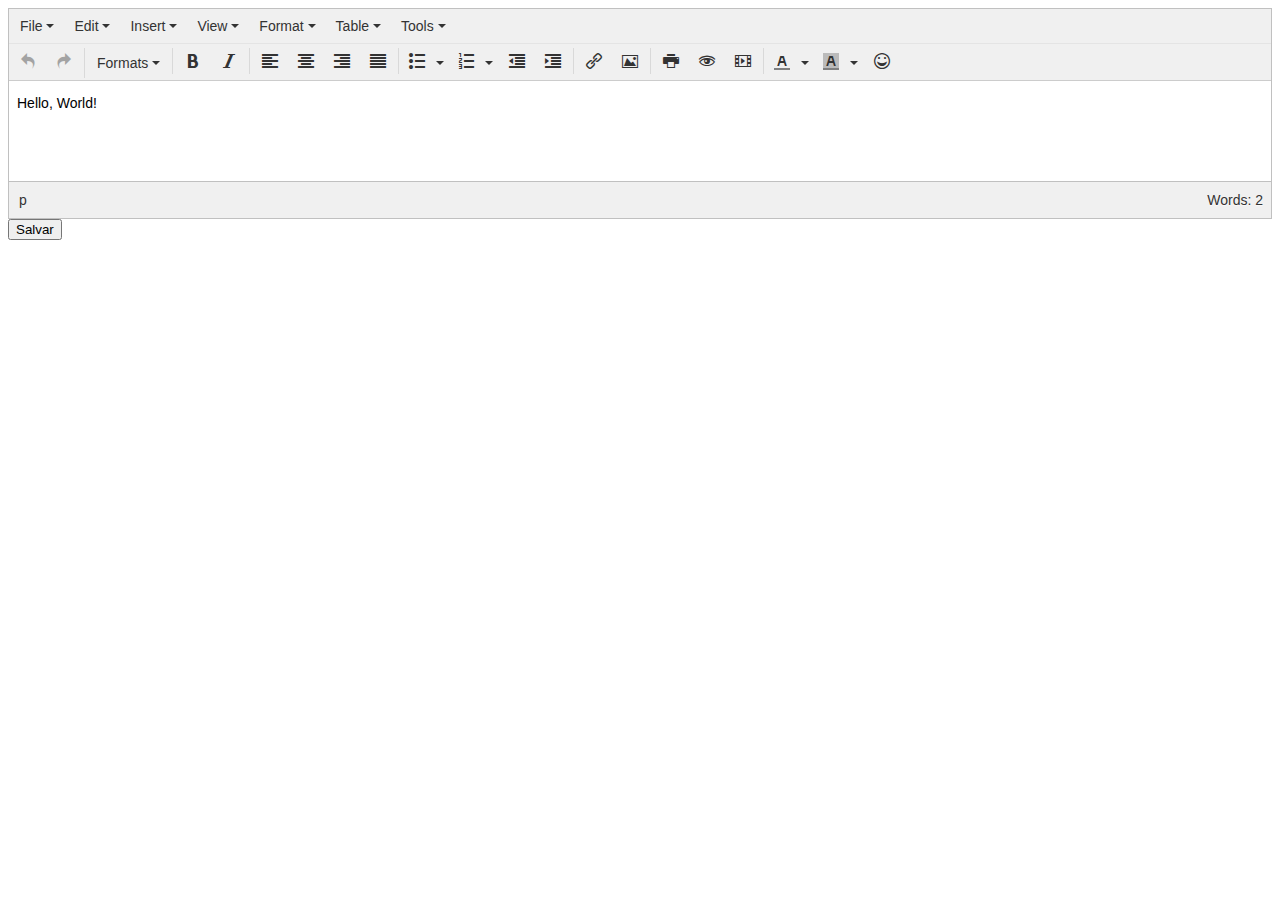
<file: plugin/Editor/index.html>
<html>
	<head>
		<title> TESTE Editor HTML</title>
		<script src='js/tinymce.min.js'></script>
		<script>
			tinymce.init({
				selector: 'textarea',  // change this value according to your HTML
				resize: false,
			    toolbar: 'insertfile undo redo | styleselect | bold italic | alignleft aligncenter alignright alignjustify | bullist numlist outdent indent | link image | print preview media fullpage | forecolor backcolor emoticons',
				menu: {
					file: {title: 'File', items: 'newdocument'},
					edit: {title: 'Edit', items: 'undo redo | cut copy paste pastetext | selectall'},
					insert: {title: 'Insert', items: 'link media | template hr'},
					view: {title: 'View', items: 'visualaid spellchecker code'},
					format: {title: 'Format', items: 'bold italic underline strikethrough superscript subscript | formats | removeformat'},
					table: {title: 'Table', items: 'inserttable tableprops deletetable | cell row column'},
					tools: {title: 'Tools', items: 'link image'}
				},
				plugins:[
							'advlist autolink link image lists charmap print preview hr anchor pagebreak spellchecker',
							'searchreplace wordcount visualblocks visualchars code fullscreen insertdatetime media nonbreaking',
							'save table contextmenu directionality emoticons template paste textcolor'
						]
			});
		</script>
	</head>
	<body>
		<form method="post">
			<textarea id="mytextarea">Hello, World!</textarea>
			<button type="submit">Salvar</button>
		</form>
	</body>
</html>
</file>
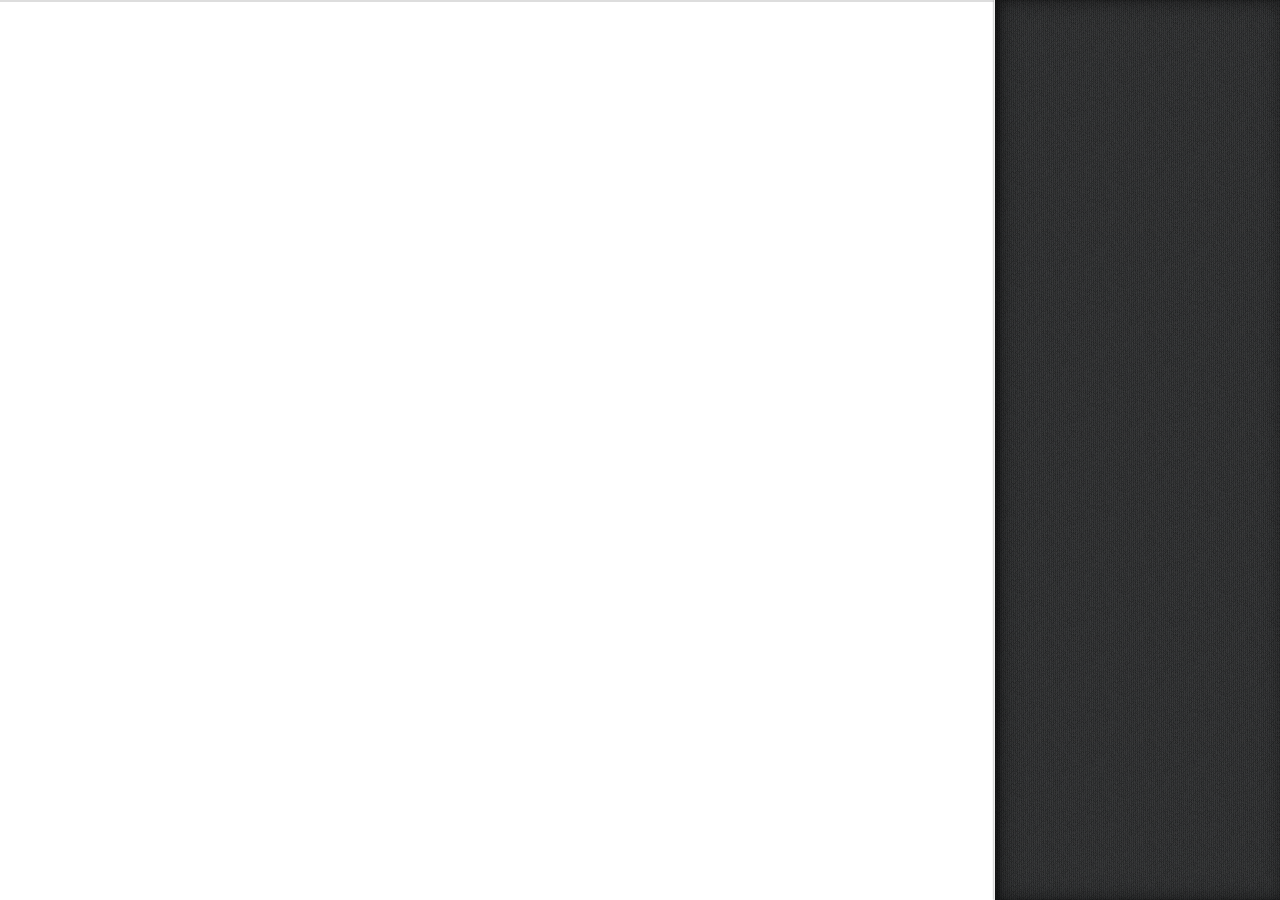
<file: plugin/tinymce_4.5.3_dev/tinymce/tests/coverage/index.html>
<!DOCTYPE html>
<html>
<head>
<meta charset="UTF-8" />
<title>Code Coverage</title>
<meta http-equiv="X-UA-Compatible" content="IE=edge" />

<script src="https://ajax.googleapis.com/ajax/libs/jquery/1.7.1/jquery.min.js"></script>

<!-- coverage -->
<link rel="stylesheet" href="js/reporter.css" type="text/css" />
<script src="js/underscore-min.js"></script>
<script src="js/backbone-min.js"></script>
<script src="js/reporter.js"></script>
<script src="js/JSCovReporter.js"></script>

</head>
<body>
	<div id="coverage"></div>
	<div id="menu"></div>

	<script>
		if (window.opener) {
			new JSCovReporter({coverObject: window.opener.getCoverObject()});
		}
	</script>
</body>
</html>
</file>
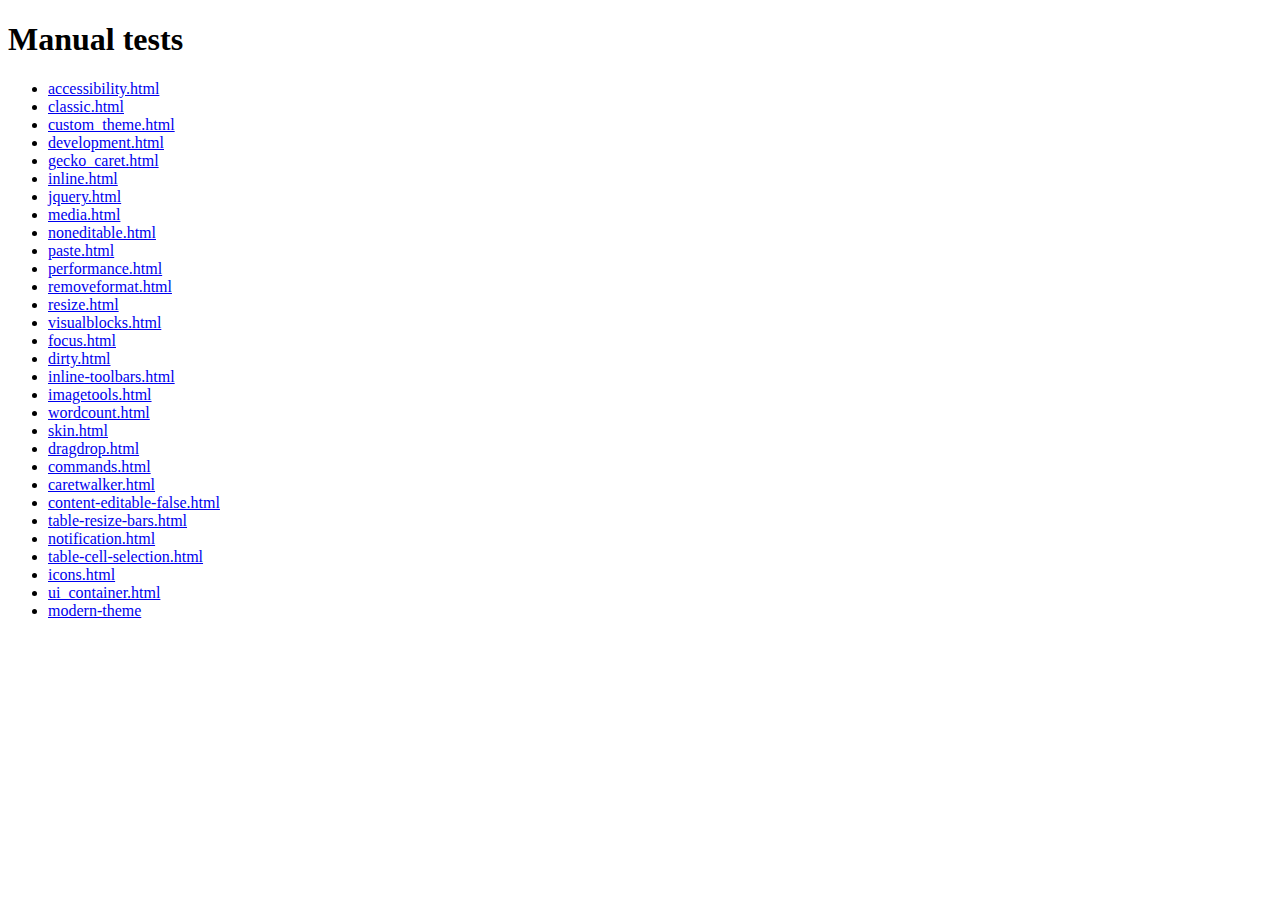
<file: plugin/tinymce_4.5.3_dev/tinymce/tests/manual/index.html>
<!DOCTYPE html>
<html>
<head>
<title>Manual test files</title>
<meta http-equiv="X-UA-Compatible" content="IE=edge" />
</head>
<body>
<h1>Manual tests</h1>
<ul>
	<li><a href="accessibility.html">accessibility.html</a></li>
	<li><a href="classic.html">classic.html</a></li>
	<li><a href="custom_theme.html">custom_theme.html</a></li>
	<li><a href="development.html">development.html</a></li>
	<li><a href="gecko_caret.html">gecko_caret.html</a></li>
	<li><a href="inline.html">inline.html</a></li>
	<li><a href="jquery.html">jquery.html</a></li>
	<li><a href="media.html">media.html</a></li>
	<li><a href="noneditable.html">noneditable.html</a></li>
	<li><a href="paste.html">paste.html</a></li>
	<li><a href="performance.html">performance.html</a></li>
	<li><a href="removeformat.html">removeformat.html</a></li>
	<li><a href="resize.html">resize.html</a></li>
	<li><a href="visualblocks.html">visualblocks.html</a></li>
	<li><a href="focus.html">focus.html</a></li>
	<li><a href="dirty.html">dirty.html</a></li>
	<li><a href="inline-toolbars.html">inline-toolbars.html</a></li>
	<li><a href="../../js/tinymce/plugins/imagetools/src/demo/html/demo.html">imagetools.html</a></li>
	<li><a href="../../js/tinymce/plugins/wordcount/src/demo/html/demo.html">wordcount.html</a></li>
	<li><a href="skin.html">skin.html</a></li>
	<li><a href="dragdrop.html">dragdrop.html</a></li>
	<li><a href="commands.html">commands.html</a></li>
	<li><a href="caretwalker.html">caretwalker.html</a></li>
	<li><a href="content-editable-false.html">content-editable-false.html</a></li>
	<li><a href="table-resize-bars.html">table-resize-bars.html</a></li>
	<li><a href="notification.html">notification.html</a></li>
	<li><a href="table-cell-selection.html">table-cell-selection.html</a></li>
	<li><a href="icons.html">icons.html</a></li>
	<li><a href="ui_container.html">ui_container.html</a></li>
	<li><a href="../../js/tinymce/themes/modern/src/demo/html/demo.html">modern-theme</a></li>
</ul>
</body>
</html>
</file>
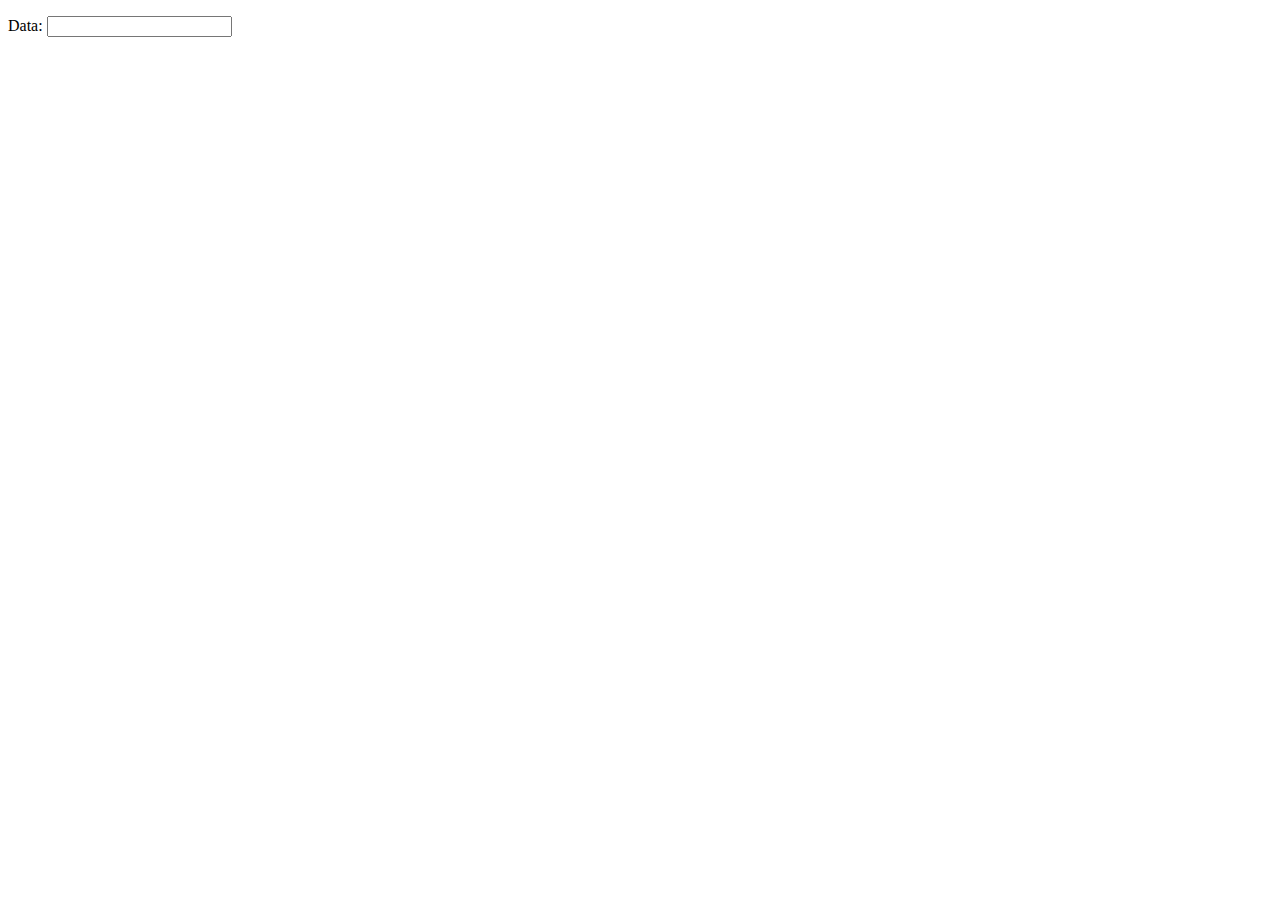
<file: plugin/datapicker/data.html>
<!doctype html>
  
<html>
<head>
    <meta charset="utf-8" />
    <title>Calendário jQuery</title>   
	<link rel="stylesheet" href="css/jquery-ui.css" />
	<script src="js/jquery-1.8.2.js"></script>
	<script src="js/jquery-ui.js"></script>
	<script>
		$(function() {
			$( "#calendario" ).datepicker({
				//showOn: "button",
				//buttonImage: "calendario.png",
				//buttonImageOnly: true,
				//showButtonPanel: false,
				dateFormat: 'dd/mm/yy',
				changeMonth: true,
				changeYear: true,
				showOtherMonths: true,
				selectOtherMonths: true,
				numberOfMonths: 1,
				dayNames: ['Domingo','Segunda','Terça','Quarta','Quinta','Sexta','Sábado','Domingo'],
				dayNamesMin: ['D','S','T','Q','Q','S','S','D'],
				dayNamesShort: ['Dom','Seg','Ter','Qua','Qui','Sex','Sáb','Dom'],
				monthNames: ['Janeiro','Fevereiro','Março','Abril','Maio','Junho','Julho','Agosto','Setembro','Outubro','Novembro','Dezembro'],
				monthNamesShort: ['Jan','Fev','Mar','Abr','Mai','Jun','Jul','Ago','Set','Out','Nov','Dez']
			});

		});
	</script>
</head>
<body>
    <p>Data: <input type="text" id="calendario" /></p>
 </body>
</html>
</file>
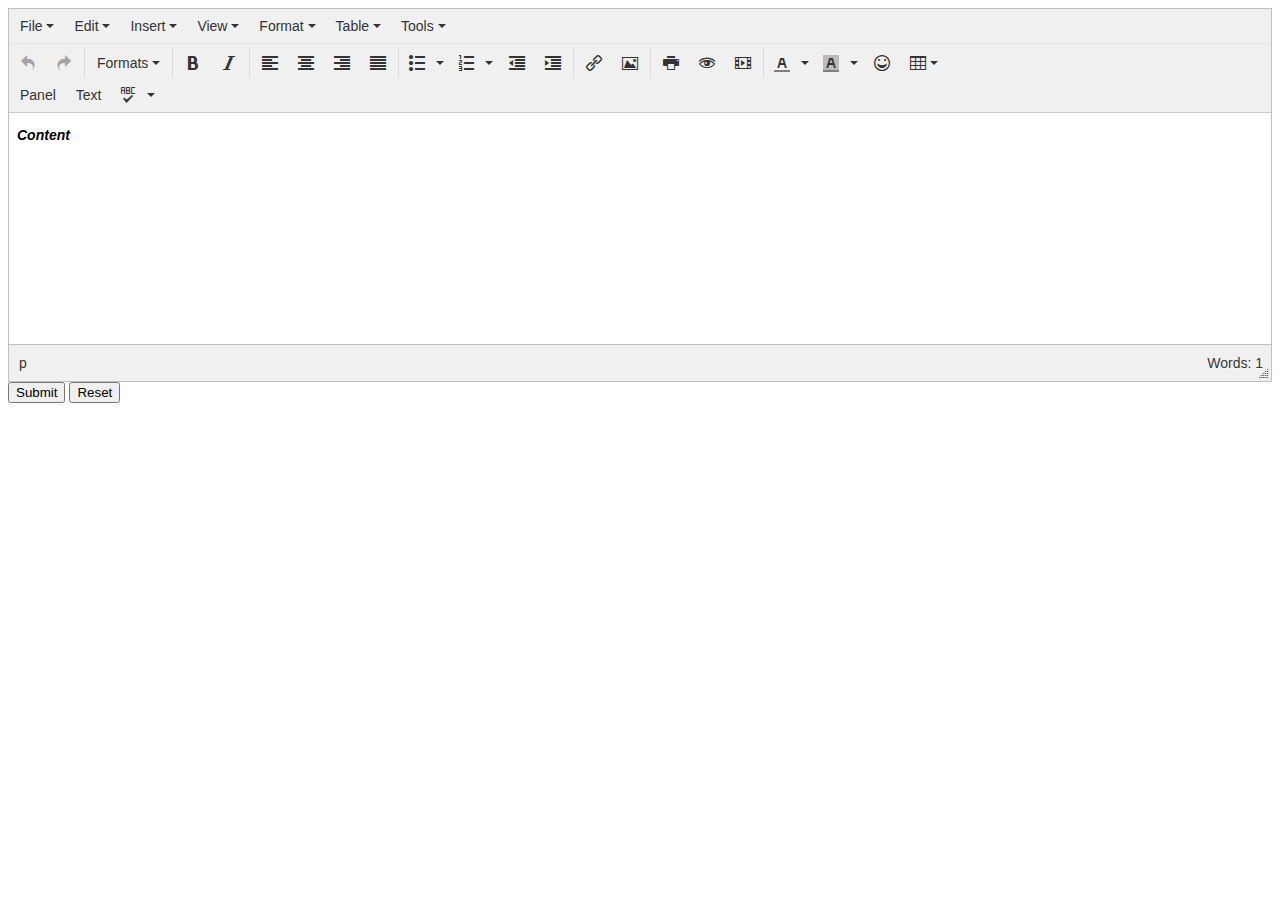
<file: plugin/tinymce_4.5.3_dev/tinymce/tests/manual/accessibility.html>
<!DOCTYPE html>
<html>
<head>
<title>Accessibility test</title>
<meta http-equiv="X-UA-Compatible" content="IE=edge" />
<script src="../../js/tinymce/tinymce.dev.js"></script>
<script src="../../js/tinymce/plugins/table/plugin.dev.js"></script>
<script src="../../js/tinymce/plugins/paste/plugin.dev.js"></script>
<script src="../../js/tinymce/plugins/spellchecker/plugin.dev.js"></script>
<script>
	tinymce.init({
		selector: "textarea#elm1",
		theme: "modern",
		plugins: [
			"advlist autolink link image lists charmap print preview hr anchor pagebreak spellchecker",
			"searchreplace wordcount visualblocks visualchars code fullscreen insertdatetime media nonbreaking",
			"save table contextmenu directionality emoticons template paste textcolor importcss"
		],
		content_css: "css/development.css",
		add_unload_trigger: false,

		toolbar1: "undo redo | styleselect | bold italic | alignleft aligncenter alignright alignjustify | bullist numlist outdent indent | link image | print preview media fullpage | forecolor backcolor emoticons table",
		toolbar2: "custompanelbutton textbutton spellchecker",

		image_advtab: true,

		style_formats: [
			{title: 'Bold text', format: 'h1'},
			{title: 'Red text', inline: 'span', styles: {color: '#ff0000'}},
			{title: 'Red header', block: 'h1', styles: {color: '#ff0000'}},
			{title: 'Example 1', inline: 'span', classes: 'example1'},
			{title: 'Example 2', inline: 'span', classes: 'example2'},
			{title: 'Table styles'},
			{title: 'Table row 1', selector: 'tr', classes: 'tablerow1'}
		],

		template_replace_values : {
			username : "Jack Black"
		},

		template_preview_replace_values : {
			username : "Preview user name"
		},

		//file_browser_callback: function() {},

		templates: [ 
			{title: 'Some title 1', description: 'Some desc 1', content: '<strong class="red">My content: {$username}</strong>'}, 
			{title: 'Some title 2', description: 'Some desc 2', url: 'development.html'} 
		],

		setup: function(ed) {
			ed.addButton('custompanelbutton', {
				type: 'panelbutton',
				text: 'Panel',
				panel: {
					type: 'form',
					items: [
						{type: 'button', text: 'Ok'},
						{type: 'button', text: 'Cancel'}
					]
				}
			});

			ed.addButton('textbutton', {
				type: 'button',
				text: 'Text'
			});
		},

		spellchecker_callback: function(method, words, callback) {
			if (method == "spellcheck") {
				var suggestions = {};

				for (var i = 0; i < words.length; i++) {
					suggestions[words[i]] = ["First", "second"];
				}

				callback(suggestions);
			}
		}
	});
</script>
<style>
*:focus {
	outline: 1px solid red !important;
}
</style>
</head>
<body>

<form method="post" action="http://www.tinymce.com/dump.php?example=true">
	<textarea id="elm1" name="elm1" rows="15" cols="80" style="width: 80%">&lt;p&gt;&lt;b&gt;&lt;i&gt;Content&lt;/i&gt;&lt;/b&gt;&lt;/p&gt;</textarea>

	<input type="submit" name="save" value="Submit" />
	<input type="reset" name="reset" value="Reset" />
</form>

</body>
</html>
</file>
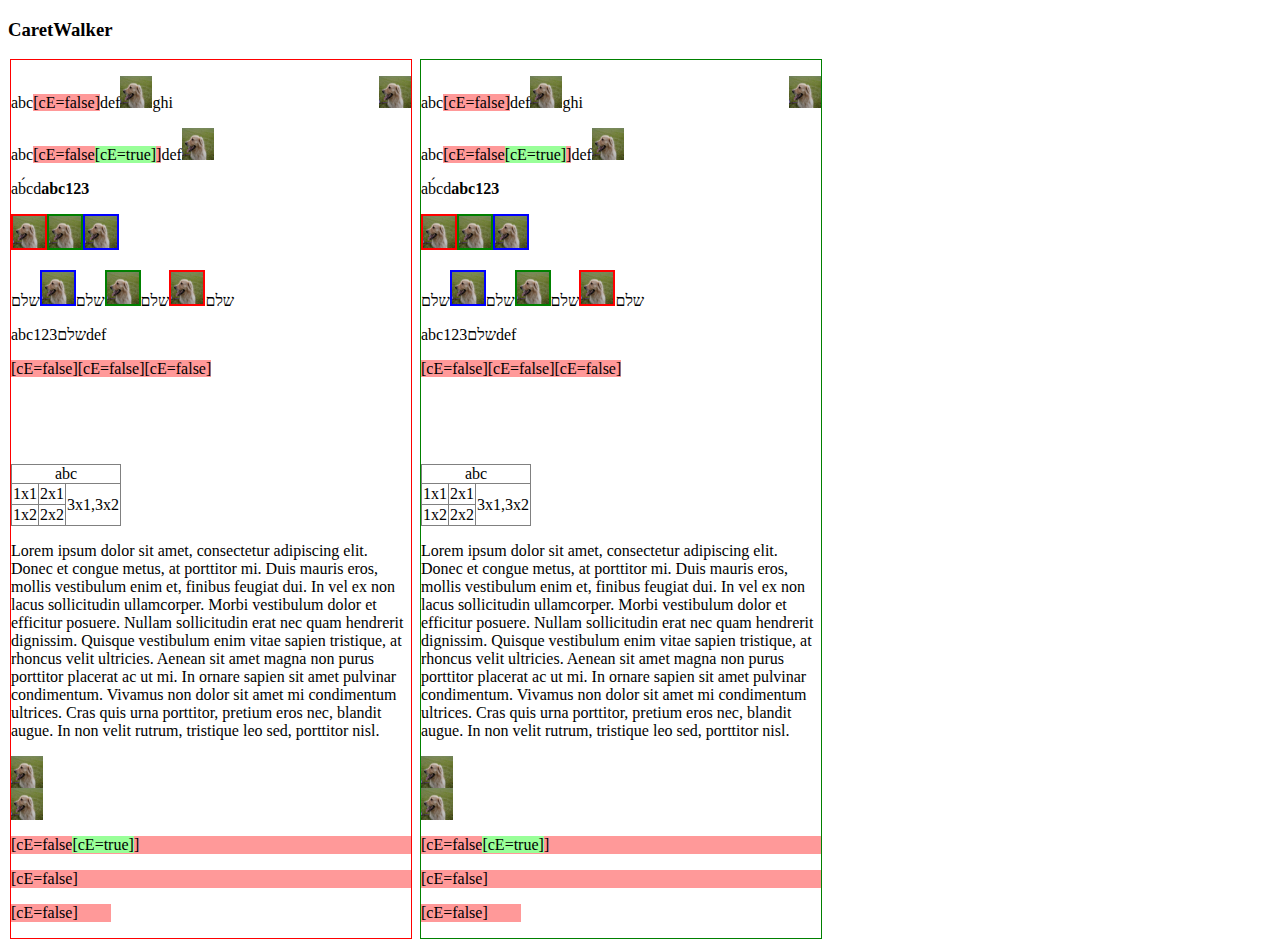
<file: plugin/tinymce_4.5.3_dev/tinymce/tests/manual/caretwalker.html>
<!DOCTYPE html>
<html>
<head>
<title>CaretWalker</title>
<meta http-equiv="X-UA-Compatible" content="IE=edge" />
<script src="../js/module_loader.js"></script>
<script src="../../js/tinymce/tinymce.dev.js"></script>
<script>
function dumpRange(range) {
	var chr = 'N/A';

	if (range.startContainer.nodeType == 3) {
		if (range.startOffset < range.startContainer.data.length) {
			chr = range.startContainer.data[range.startOffset];
		}
	}

	console.log({
		offset: range.startOffset,
		container: range.startContainer,
		char: chr
	});
}

function paintClientRect(rect, color) {
	var rectDiv = document.getElementById(color);
	var scrollY = document.body.scrollTop || document.documentElement.scrollTop;

	if (!rect) {
		return;
	}

	if (!rectDiv) {
		rectDiv = document.createElement('div');
		document.body.appendChild(rectDiv);
	}

	rectDiv.id = color;
	rectDiv.style.position = 'absolute';
	rectDiv.style.left = rect.left + 'px';
	rectDiv.style.top = (rect.top + scrollY) + 'px';
	rectDiv.style.width = (rect.width || 1) + 'px';
	rectDiv.style.height = rect.height + 'px';
	rectDiv.style.background = color;
}

function init(CaretWalker, CaretPosition) {
	var $ = tinymce.$, caretWalker = new CaretWalker($('#edit')[0]), lastRange;

	function getRange() {
		return lastRange || getSelection().getRangeAt(0);
	}

	function setCaretPosition(caretPosition) {
		var range = caretPosition.toRange();
		getSelection().removeAllRanges();
		getSelection().addRange(range);
		lastRange = range;
		dumpRange(range);
	}

	$('#edit').on('keydown', function(e) {
		var handled = true;

		switch (e.keyCode) {
			case 37:
				setCaretPosition(caretWalker.prev(CaretPosition.fromRangeStart(getRange())));
				break;

			case 39:
				setCaretPosition(caretWalker.next(CaretPosition.fromRangeStart(getRange())));
				break;

			case 38:
			case 40:
				console.log('Unable to handle up/down.');
				break;

			default:
				handled = false;
				break;
		}

		if (handled) {
			e.preventDefault();
		} else {
			lastRange = null;
		}
	});

	$('#edit').on('mousedown', function() {
		lastRange = null;
	});

	$('#native').html($('#edit').html());
}
	
function load() {
	ModuleLoader.require(["tinymce/caret/CaretWalker", "tinymce/caret/CaretPosition"], init);
}
</script>
<style>
	span[contentEditable="false"], p[contentEditable="false"] {
		background: #FF9999;
	}

	span[contentEditable="true"], p[contentEditable="true"] {
		background: #99FF99;
	}

	img {
		width: 32px;
		height: 32px;
	}

	table, td, caption {
		border: 1px solid gray;
		border-collapse: collapse;
	}

	caption {
		border-bottom: 0;
	}

	.red {
		border: 2px solid red;
	}
	
	.green {
		border: 2px solid green;
	}
	
	.blue {
		border: 2px solid blue;
	}
</style>
</head>
<body onload="load();" spellcheck="false">
	<h3>CaretWalker</h3>

	<div id="edit" style="border: 1px solid red; width: 400px; position: absolute; left: 10px; top: 10x;" contentEditable="true">
		<p>abc<span contentEditable="false">[cE=false]</span>def<img src="img/dogleft.jpg">gh<img style="float: right" src="img/dogleft.jpg">i</p>
		<p>abc<span contentEditable="false">[cE=false<span contentEditable="true">[cE=true]</span>]</span>def<img src="img/dogleft.jpg"></p>
		<p>ab&#769;c&#xfeff;d<b>abc</b><b>123</b></p>
		<p><img src="img/dogleft.jpg" class="red"><img src="img/dogleft.jpg" class="green"><img src="img/dogleft.jpg" class="blue"></p>
		<p>&#1513;&#1500;&#1501;<img src="img/dogleft.jpg" class="red">&#1513;&#1500;&#1501;<img src="img/dogleft.jpg" class="green">&#1513;&#1500;&#1501;<img src="img/dogleft.jpg" class="blue">&#1513;&#1500;&#1501;</p>
		<p>abc&#1513;&#1500;&#1501;123def</p>
		<p><span contentEditable="false">[cE=false]</span><span contentEditable="false">[cE=false]</span><span contentEditable="false">[cE=false]</span></p>
		<p><br><br><br></p>
		<table>
			<caption>abc</caption>
			<tr>
				<td>1x1</td>
				<td>2x1</td>
				<td rowspan="2">3x1,3x2</td>
			</tr>
			<tr>
				<td>1x2</td>
				<td>2x2</td>
			</tr>
		</table>
		<p>Lorem      ipsum dolor sit amet, consectetur adipiscing elit. Donec et congue metus, at porttitor mi. Duis mauris eros, mollis vestibulum enim et, finibus feugiat dui. In vel ex non lacus sollicitudin ullamcorper. Morbi vestibulum dolor et efficitur posuere. Nullam sollicitudin erat nec quam hendrerit dignissim. Quisque vestibulum enim vitae sapien tristique, at rhoncus velit ultricies. Aenean sit amet magna non purus porttitor placerat ac ut mi. In ornare sapien sit amet pulvinar condimentum. Vivamus non dolor sit amet mi condimentum ultrices. Cras quis urna porttitor, pretium eros nec, blandit augue. In non velit rutrum, tristique leo sed, porttitor nisl.</p>
		<p><img src="img/dogleft.jpg" style="display: block"><img src="img/dogleft.jpg" style="display: block"></p>
		<p contentEditable="false">[cE=false<span contentEditable="true">[cE=true]</span>]</p>
		<p contentEditable="false">[cE=false]</p>
		<p contentEditable="false" style="width: 100px">[cE=false]</p>
	</div>

	<div id="native" style="border: 1px solid green; width: 400px; position: absolute; left: 420px; top: 10x;" contentEditable="true"></div>
</body>
</html>
</file>
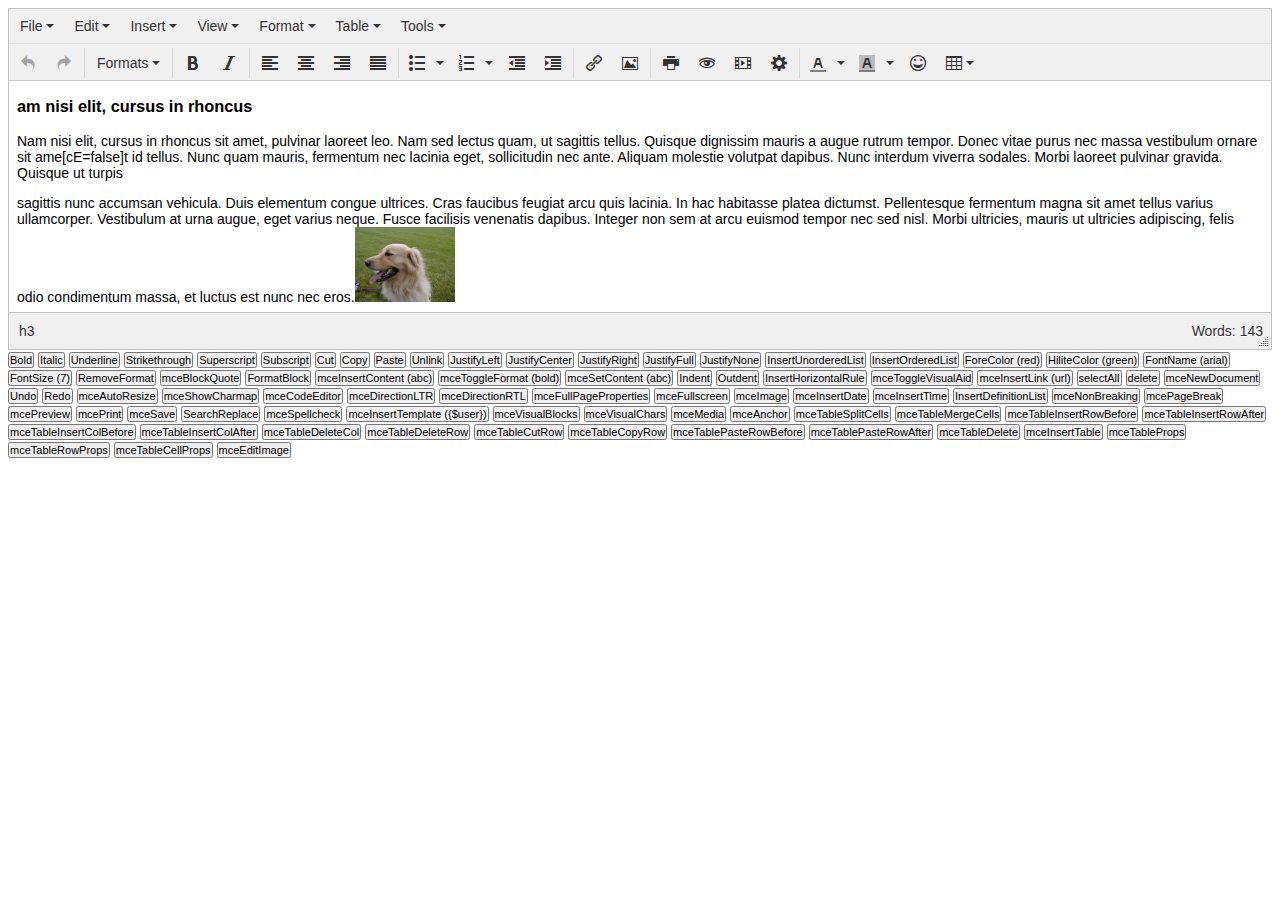
<file: plugin/tinymce_4.5.3_dev/tinymce/tests/manual/commands.html>
<!DOCTYPE html>
<html>
<head>
<title>Commands</title>
<meta http-equiv="X-UA-Compatible" content="IE=edge" />
<meta name="viewport" content="width=device-width, initial-scale=1.0, user-scalable=0, minimum-scale=1.0, maximum-scale=1.0" />
<script src="../../js/tinymce/tinymce.dev.js"></script>
<script src="../../js/tinymce/plugins/table/plugin.dev.js"></script>
<script src="../../js/tinymce/plugins/paste/plugin.dev.js"></script>
<script src="../../js/tinymce/plugins/spellchecker/plugin.dev.js"></script>
<script>
	tinymce.init({
		selector: "textarea#elm1",
		theme: "modern",
		plugins: [
			"advlist autolink link image lists charmap print preview hr anchor pagebreak spellchecker",
			"searchreplace wordcount visualblocks visualchars code fullscreen insertdatetime media nonbreaking",
			"save table contextmenu directionality emoticons template paste textcolor importcss colorpicker",
			"textpattern fullpage imagetools"
		],
		content_css: "css/development.css",
		add_unload_trigger: false,

		toolbar: "insertfile undo redo | styleselect | bold italic | alignleft aligncenter alignright alignjustify | bullist numlist outdent indent | link image | print preview media fullpage | forecolor backcolor emoticons table",

		template_replace_values : {
			user: "Jack Black"
		}, 

		spellchecker_callback: function(method, data, success) {
			if (method == "spellcheck") {
				var words = data.match(this.getWordCharPattern());
				var suggestions = {};

				for (var i = 0; i < words.length; i++) {
					suggestions[words[i]] = ["First", "second"];
				}

				success({words: suggestions, dictionary: true});
			}

			if (method == "addToDictionary") {
				success();
			}
		}
	});

	if (!window.console) {
		window.console = {
			log: function() {
				tinymce.$('<div></div>').text(tinymce.grep(arguments).join(' ')).appendTo(document.body);
			}
		};
	}
	
	function cmd(cmd, value) {
		tinymce.activeEditor.execCommand(cmd, false, value);
	}
</script>
<style>
	button {
		margin: 0;
		padding: 0;
		font-size: 11px;
	}
</style>
</head>
<body>
<form method="post" action="http://www.tinymce.com/dump.php?example=true">
	<textarea id="elm1" name="elm1" rows="15" cols="80" style="width: 80%">
		<h3>am nisi elit, cursus in rhoncus</h3>
		<p>Nam nisi elit, cursus in rhoncus sit amet, pulvinar laoreet leo. Nam sed lectus quam, ut sagittis tellus. Quisque dignissim mauris a augue rutrum tempor. Donec vitae purus nec massa vestibulum ornare sit ame[cE=false]t id tellus. Nunc quam mauris, fermentum nec lacinia eget, sollicitudin nec ante. Aliquam molestie volutpat dapibus. Nunc interdum viverra sodales. Morbi laoreet pulvinar gravida. Quisque ut turpis</p>
<p>sagittis nunc accumsan vehicula. Duis elementum congue ultrices. Cras faucibus feugiat arcu quis lacinia. In hac habitasse platea dictumst. Pellentesque fermentum magna sit amet tellus varius ullamcorper. Vestibulum at urna augue, eget varius neque. Fusce facilisis venenatis dapibus. Integer non sem at arcu euismod tempor nec sed nisl. Morbi ultricies, mauris ut ultricies adipiscing, felis odio condimentum massa, et luctus est nunc nec eros.<img src="img/dogleft.jpg" width="100">
<table>
	<tr>
		<td>cell 1</td>
		<td>cell 2</td>
	</tr>
	<tr>
		<td>cell 3</td>
		<td>cell 4</td>
	</tr>
</table>
</p>
	</textarea>
	<button type="button" onclick="cmd('Bold')">Bold</button>
	<button type="button" onclick="cmd('Italic')">Italic</button>
	<button type="button" onclick="cmd('Underline')">Underline</button>
	<button type="button" onclick="cmd('Strikethrough')">Strikethrough</button>
	<button type="button" onclick="cmd('Superscript')">Superscript</button>
	<button type="button" onclick="cmd('Subscript')">Subscript</button>
	<button type="button" onclick="cmd('Cut')">Cut</button>
	<button type="button" onclick="cmd('Copy')">Copy</button>
	<button type="button" onclick="cmd('Paste')">Paste</button>
	<button type="button" onclick="cmd('Unlink')">Unlink</button>
	<button type="button" onclick="cmd('JustifyLeft')">JustifyLeft</button>
	<button type="button" onclick="cmd('JustifyCenter')">JustifyCenter</button>
	<button type="button" onclick="cmd('JustifyRight')">JustifyRight</button>
	<button type="button" onclick="cmd('JustifyFull')">JustifyFull</button>
	<button type="button" onclick="cmd('JustifyNone')">JustifyNone</button>
	<button type="button" onclick="cmd('InsertUnorderedList')">InsertUnorderedList</button>
	<button type="button" onclick="cmd('InsertOrderedList')">InsertOrderedList</button>
	<button type="button" onclick="cmd('ForeColor', 'red')">ForeColor (red)</button>
	<button type="button" onclick="cmd('HiliteColor', 'green')">HiliteColor (green)</button>
	<button type="button" onclick="cmd('FontName', 'Arial')">FontName (arial)</button>
	<button type="button" onclick="cmd('FontSize', 7)">FontSize (7)</button>
	<button type="button" onclick="cmd('RemoveFormat')">RemoveFormat</button>
	<button type="button" onclick="cmd('mceBlockQuote')">mceBlockQuote</button>
	<button type="button" onclick="cmd('FormatBlock', 'h1')">FormatBlock</button>
	<button type="button" onclick="cmd('mceInsertContent', 'abc')">mceInsertContent (abc)</button>
	<button type="button" onclick="cmd('mceToggleFormat', 'bold')">mceToggleFormat (bold)</button>
	<button type="button" onclick="cmd('mceSetContent', 'abc')">mceSetContent (abc)</button>
	<button type="button" onclick="cmd('Indent')">Indent</button>
	<button type="button" onclick="cmd('Outdent')">Outdent</button>
	<button type="button" onclick="cmd('InsertHorizontalRule')">InsertHorizontalRule</button>
	<button type="button" onclick="cmd('mceToggleVisualAid')">mceToggleVisualAid</button>
	<button type="button" onclick="cmd('mceInsertLink', 'url')">mceInsertLink (url)</button>
	<button type="button" onclick="cmd('selectAll')">selectAll</button>
	<button type="button" onclick="cmd('delete')">delete</button>
	<button type="button" onclick="cmd('mceNewDocument')">mceNewDocument</button>
	<button type="button" onclick="cmd('Undo')">Undo</button>
	<button type="button" onclick="cmd('Redo')">Redo</button>
	<button type="button" onclick="cmd('mceAutoResize')">mceAutoResize</button>
	<button type="button" onclick="cmd('mceShowCharmap')">mceShowCharmap</button>
	<button type="button" onclick="cmd('mceCodeEditor')">mceCodeEditor</button>
	<button type="button" onclick="cmd('mceDirectionLTR')">mceDirectionLTR</button>
	<button type="button" onclick="cmd('mceDirectionRTL')">mceDirectionRTL</button>
	<button type="button" onclick="cmd('mceFullPageProperties')">mceFullPageProperties</button>
	<button type="button" onclick="cmd('mceFullscreen')">mceFullscreen</button>
	<button type="button" onclick="cmd('mceImage')">mceImage</button>
	<button type="button" onclick="cmd('mceInsertDate')">mceInsertDate</button>
	<button type="button" onclick="cmd('mceInsertTime')">mceInsertTime</button>
	<button type="button" onclick="cmd('InsertDefinitionList')">InsertDefinitionList</button>
	<button type="button" onclick="cmd('mceNonBreaking')">mceNonBreaking</button>
	<button type="button" onclick="cmd('mcePageBreak')">mcePageBreak</button>
	<button type="button" onclick="cmd('mcePreview')">mcePreview</button>
	<button type="button" onclick="cmd('mcePrint')">mcePrint</button>
	<button type="button" onclick="cmd('mceSave')">mceSave</button>
	<button type="button" onclick="cmd('SearchReplace')">SearchReplace</button>
	<button type="button" onclick="cmd('mceSpellcheck')">mceSpellcheck</button>
	<button type="button" onclick="cmd('mceInsertTemplate', '{$user}')">mceInsertTemplate ({$user})</button>
	<button type="button" onclick="cmd('mceVisualBlocks')">mceVisualBlocks</button>
	<button type="button" onclick="cmd('mceVisualChars')">mceVisualChars</button>
	<button type="button" onclick="cmd('mceMedia')">mceMedia</button>
	<button type="button" onclick="cmd('mceAnchor')">mceAnchor</button>
	<button type="button" onclick="cmd('mceTableSplitCells')">mceTableSplitCells</button>
	<button type="button" onclick="cmd('mceTableMergeCells')">mceTableMergeCells</button>
	<button type="button" onclick="cmd('mceTableInsertRowBefore')">mceTableInsertRowBefore</button>
	<button type="button" onclick="cmd('mceTableInsertRowAfter')">mceTableInsertRowAfter</button>
	<button type="button" onclick="cmd('mceTableInsertColBefore')">mceTableInsertColBefore</button>
	<button type="button" onclick="cmd('mceTableInsertColAfter')">mceTableInsertColAfter</button>
	<button type="button" onclick="cmd('mceTableDeleteCol')">mceTableDeleteCol</button>
	<button type="button" onclick="cmd('mceTableDeleteRow')">mceTableDeleteRow</button>
	<button type="button" onclick="cmd('mceTableCutRow')">mceTableCutRow</button>
	<button type="button" onclick="cmd('mceTableCopyRow')">mceTableCopyRow</button>
	<button type="button" onclick="cmd('mceTablePasteRowBefore')">mceTablePasteRowBefore</button>
	<button type="button" onclick="cmd('mceTablePasteRowAfter')">mceTablePasteRowAfter</button>
	<button type="button" onclick="cmd('mceTableDelete')">mceTableDelete</button>
	<button type="button" onclick="cmd('mceInsertTable')">mceInsertTable</button>
	<button type="button" onclick="cmd('mceTableProps')">mceTableProps</button>
	<button type="button" onclick="cmd('mceTableRowProps')">mceTableRowProps</button>
	<button type="button" onclick="cmd('mceTableCellProps')">mceTableCellProps</button>
	<button type="button" onclick="cmd('mceEditImage')">mceEditImage</button>
</form>

</body>
</html>
</file>
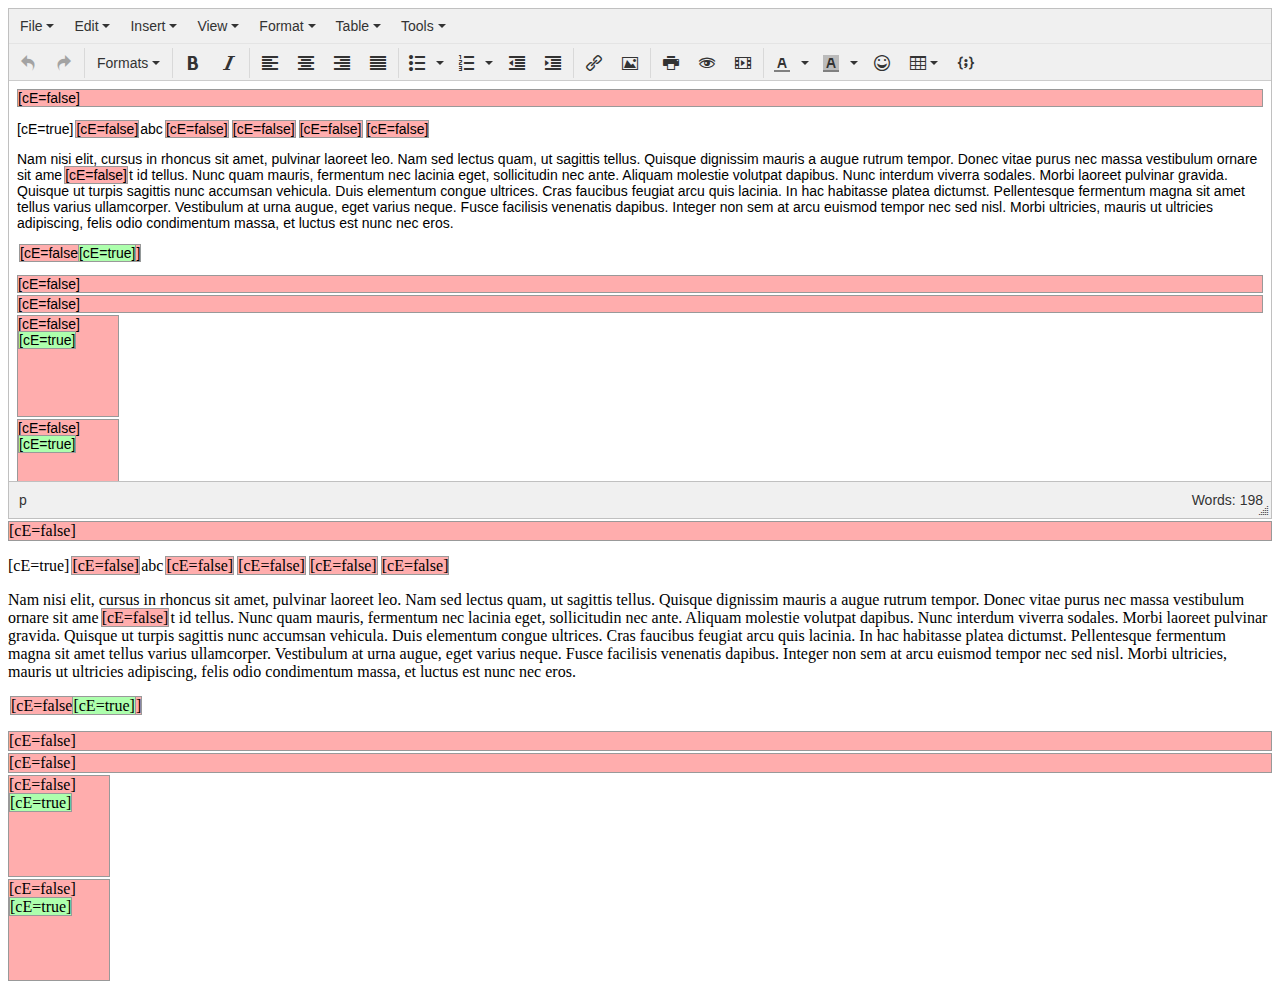
<file: plugin/tinymce_4.5.3_dev/tinymce/tests/manual/content-editable-false.html>
<!DOCTYPE html>
<html>
<head>
<title>Content editable false manual test</title>
<meta http-equiv="X-UA-Compatible" content="IE=edge" />
<meta name="viewport" content="width=device-width, initial-scale=1.0, user-scalable=0, minimum-scale=1.0, maximum-scale=1.0" />
<!--
<script type="text/javascript">less = {env: "development", async: false};</script>
<link rel="stylesheet/less" type="text/css" href="../../js/tinymce/skins/lightgray/skin.dev.less">
<script src="../../node_modules/less/dist/less-1.4.2.min.js"></script>
-->
<script src="../../js/tinymce/tinymce.dev.js"></script>
<script src="../../js/tinymce/plugins/table/plugin.dev.js"></script>
<script src="../../js/tinymce/plugins/paste/plugin.dev.js"></script>
<script src="../../js/tinymce/plugins/spellchecker/plugin.dev.js"></script>
<script>
	tinymce.init({
		selector: "textarea#elm1",
		plugins: [
			"advlist autolink link image lists charmap print preview hr anchor pagebreak spellchecker",
			"searchreplace wordcount visualblocks visualchars code fullscreen insertdatetime media nonbreaking",
			"save table contextmenu directionality emoticons template paste textcolor colorpicker textpattern codesample"
		],
		add_unload_trigger: false,
		toolbar: "insertfile undo redo | styleselect | bold italic | alignleft aligncenter alignright alignjustify | bullist numlist outdent indent | link image | print preview media fullpage | forecolor backcolor emoticons table codesample",
		content_css: 'css/content_editable.css',
		height: 400
	});

	tinymce.init({
		selector: "#elm2",
		inline: true,
		plugins: [
			"advlist autolink link image lists charmap print preview hr anchor pagebreak spellchecker",
			"searchreplace wordcount visualblocks visualchars code fullscreen insertdatetime media nonbreaking",
			"save table contextmenu directionality emoticons template paste textcolor colorpicker textpattern codesample"
		],
		add_unload_trigger: false,
		toolbar: "insertfile undo redo | styleselect | bold italic | alignleft aligncenter alignright alignjustify | bullist numlist outdent indent | link image | print preview media fullpage | forecolor backcolor emoticons table codesample",
		content_css: 'css/content_editable.css'
	});

	if (!window.console) {
		window.console = {
			log: function() {
				tinymce.$('<div></div>').text(tinymce.grep(arguments).join(' ')).appendTo(document.body);
			}
		};
	}

	function paintClientRect(rect, color, id) {
		var editor = tinymce.activeEditor,
			$ = editor.$,
			rectDiv,
			viewPort = editor.dom.getViewPort();

		if (!rect) {
			return;
		}

		color = color || 'red';
		id = id || color;
		rectDiv = $('#' + id);

		if (!rectDiv[0]) {
			rectDiv = $('<div></div>').appendTo(editor.getBody());
		}

		rectDiv.attr('id', id).css({
			position: 'absolute',
			left: (rect.left + viewPort.x) + 'px',
			top: (rect.top + viewPort.y) + 'px',
			width: (rect.width || 1) + 'px',
			height: rect.height + 'px',
			background: color,
			opacity: 0.8
		});
	}

	function paintClientRects(rects, color) {
		tinymce.each(rects, function(rect, index) {
			paintClientRect(rect, color, color + index);
		});
	}

	function logPos(caretPosition) {
		var container = caretPosition.container(),
			offset = caretPosition.offset();

		if (container.nodeType == 3) {
			if (container.data[offset]) {
				console.log(container.data[offset]);
			} else {
				console.log('<end of text node>');
			}
		} else {
			console.log(container, offset, caretPosition.getNode());
		}
	}
</script>
</head>
<body>
<form method="post" action="http://www.tinymce.com/dump.php?example=true">
	<div>
		<div>
			<textarea id="elm1" name="elm1" rows="15" cols="80" style="width: 80%">
				<p contentEditable="false">[cE=false]</p>
				<p>[cE=true]<span contentEditable="false">[cE=false]</span>abc<span contentEditable="false">[cE=false]</span><span contentEditable="false">[cE=false]</span><span contentEditable="false">[cE=false]</span><span contentEditable="false">[cE=false]</span></p>
				<p>Nam nisi elit, cursus in rhoncus sit amet, pulvinar laoreet leo. Nam sed lectus quam, ut sagittis tellus. Quisque dignissim mauris a augue rutrum tempor. Donec vitae purus nec massa vestibulum ornare sit ame<span contentEditable="false">[cE=false]</span>t id tellus. Nunc quam mauris, fermentum nec lacinia eget, sollicitudin nec ante. Aliquam molestie volutpat dapibus. Nunc interdum viverra sodales. Morbi laoreet pulvinar gravida. Quisque ut turpis sagittis nunc accumsan vehicula. Duis elementum congue ultrices. Cras faucibus feugiat arcu quis lacinia. In hac habitasse platea dictumst. Pellentesque fermentum magna sit amet tellus varius ullamcorper. Vestibulum at urna augue, eget varius neque. Fusce facilisis venenatis dapibus. Integer non sem at arcu euismod tempor nec sed nisl. Morbi ultricies, mauris ut ultricies adipiscing, felis odio condimentum massa, et luctus est nunc nec eros.</p>
				<p><span contentEditable="false">[cE=false<span contentEditable="true">[cE=true]</span>]</span></p>
				<p contentEditable="false">[cE=false]</p>
				<p contentEditable="false">[cE=false]</p>
				<div contentEditable="false" style="width: 100px; height: 100px"><div>[cE=false]</div><span contentEditable="true">[cE=true]</span></div>
				<div contentEditable="false" style="width: 100px; height: 100px"><div>[cE=false]</div><span contentEditable="true">[cE=true]</span></div>
				<table style="width: 100%">
					<tr>
						<td style="padding: 10px"><div contentEditable="false" style="width: 100px; height: 100px">[cE=false]</div></td>
						<td style="padding: 10px">aaaa</td>
					</tr>
					<tr>
						<td>bbbb</td>
						<td style="padding: 10px"><div contentEditable="false" style="width: 100px; height: 100px">[cE=false]</div></td>
					</tr>
					<tr>
						<td style="padding: 10px"><div contentEditable="false" style="width: 100px; height: 100px">[cE=false]</div></td>
						<td style="padding: 10px"><div contentEditable="false" style="width: 100px; height: 100px">[cE=false]</div></td>
					</tr>
					<tr>
						<td style="padding: 10px">aaa<div contentEditable="false" style="width: 100px; height: 100px">[cE=false]</div></td>
						<td style="padding: 10px"><div contentEditable="false" style="width: 100px; height: 100px">[cE=false]</div>bbb</td>
					</tr>
				</table>
				<div contentEditable="false" style="width: 100px; height: 100px">a<img src="img/dogleft.jpg" width="100">b</div>
			</textarea>
		</div>

		<div id="elm2">
			<p contentEditable="false">[cE=false]</p>
			<p>[cE=true]<span contentEditable="false">[cE=false]</span>abc<span contentEditable="false">[cE=false]</span><span contentEditable="false">[cE=false]</span><span contentEditable="false">[cE=false]</span><span contentEditable="false">[cE=false]</span></p>
			<p>Nam nisi elit, cursus in rhoncus sit amet, pulvinar laoreet leo. Nam sed lectus quam, ut sagittis tellus. Quisque dignissim mauris a augue rutrum tempor. Donec vitae purus nec massa vestibulum ornare sit ame<span contentEditable="false">[cE=false]</span>t id tellus. Nunc quam mauris, fermentum nec lacinia eget, sollicitudin nec ante. Aliquam molestie volutpat dapibus. Nunc interdum viverra sodales. Morbi laoreet pulvinar gravida. Quisque ut turpis sagittis nunc accumsan vehicula. Duis elementum congue ultrices. Cras faucibus feugiat arcu quis lacinia. In hac habitasse platea dictumst. Pellentesque fermentum magna sit amet tellus varius ullamcorper. Vestibulum at urna augue, eget varius neque. Fusce facilisis venenatis dapibus. Integer non sem at arcu euismod tempor nec sed nisl. Morbi ultricies, mauris ut ultricies adipiscing, felis odio condimentum massa, et luctus est nunc nec eros.</p>
			<p><span contentEditable="false">[cE=false<span contentEditable="true">[cE=true]</span>]</span></p>
			<p contentEditable="false">[cE=false]</p>
			<p contentEditable="false">[cE=false]</p>
			<div contentEditable="false" style="width: 100px; height: 100px"><div>[cE=false]</div><span contentEditable="true">[cE=true]</span></div>
			<div contentEditable="false" style="width: 100px; height: 100px"><div>[cE=false]</div><span contentEditable="true">[cE=true]</span></div>
		</div>
	</div>
</form>

</body>
</html>
</file>
<file: plugin/tinymce_4.5.3_dev/tinymce/tests/coverage/js/reporter.css>
body {
  font: 14px/1.6 "Helvetica Neue", Helvetica, Arial, sans-serif;
  margin: 0;
  color: #2C2C2C;
  border-top: 2px solid #ddd;
}

#coverage {
  padding: 10px 0;
}

h1 a {
  color: inherit;
  font-weight: inherit;
}

h1 a:hover {
  text-decoration: none;
}

.onload h1 {
  opacity: 1;
}

#menu h2 {
  width: 80%;
  margin-top: 80px;
  margin-bottom: 0;
  font-weight: 100;
  letter-spacing: 1px;
  border-bottom: 1px solid #eee;
}

a {
  color: #8A6343;
  font-weight: bold;
  text-decoration: none;
}

#menu a:hover {
  text-decoration: underline;
}

code {
  font: 12px monaco, monospace;
}

pre {
  margin: 30px;
  padding: 30px;
  border: 1px solid #eee;
  border-bottom-color: #ddd;
  -webkit-border-radius: 2px;
  -moz-border-radius: 2px;
  -webkit-box-shadow: inset 0 0 10px #eee;
  -moz-box-shadow: inset 0 0 10px #eee;
  overflow-x: auto;
}

img {
  margin: 30px;
  padding: 1px;
  -webkit-border-radius: 3px;
  -moz-border-radius: 3px;
  -webkit-box-shadow: 0 3px 10px #dedede, 0 1px 5px #888;
  -moz-box-shadow: 0 3px 10px #dedede, 0 1px 5px #888;
  max-width: 100%;
}

footer {
  background: #eee;
  width: 100%;
  padding: 50px 0;
  text-align: right;
  border-top: 1px solid #ddd;
}

footer span {
  display: block;
  margin-right: 30px;
  color: #888;
  font-size: 12px;
}

#menu {
  position: fixed;
  overflow: auto;
  top: 0;
  right: 0;
  margin: 0;
  height: 100%;
  padding: 0;
  min-width: 285px;
  border-left: 1px solid #eee;

  text-align: left;
  font-size: 12px;

  -moz-box-shadow: 0 0 2px #888
     , inset 5px 0 20px rgba(0,0,0,.5)
     , inset 5px 0 3px rgba(0,0,0,.3);
  -webkit-box-shadow: 0 0 2px #888
     , inset 5px 0 20px rgba(0,0,0,.5)
     , inset 5px 0 3px rgba(0,0,0,.3);
  -webkit-font-smoothing: antialiased;
  background: url("[data-uri]");
}

#menu ul {
  margin-bottom: 40px;
  margin: 0;
  padding: 0;
}

#logo {
  position: fixed;
  bottom: 10px;
  right: 10px;
  background: rgba(255,255,255,.1);
  font-size: 11px;
  display: block;
  width: 20px;
  height: 20px;
  line-height: 20px;
  text-align: center;
  -webkit-border-radius: 20px;
  -moz-border-radius: 20px;
  -webkit-box-shadow: 0 0 3px rgba(0,0,0,.2);
  -moz-box-shadow: 0 0 3px rgba(0,0,0,.2);
  color: inherit;
}

#menu li a {
  display: block;
  color: white;
  padding: 0 70px 0 25px;
  -webkit-transition: background 300ms;
  -moz-transition: background 300ms;
}

#menu li {
  position: relative;
  list-style: none;
}

#menu a:hover,
#menu a.active {
  text-decoration: none;
  background: rgba(255,255,255,.1);
}

#menu li:hover .cov {
  opacity: 1;
}

#menu li .dirname {
  opacity: .60;
  padding-right: 2px;
}

#menu li .basename {
  opacity: 1;
}

#menu .cov {
  background: rgba(0,0,0,.4);
  position: absolute;
  top: 0;
  right: 8px;
  font-size: 9px;
  opacity: .6;
  text-align: left;
  width: 17px;
  -webkit-border-radius: 10px;
  -moz-border-radius: 10px;
  padding: 2px 3px;
  text-align: center;
}

.stats {
  display: inline-block;
  margin-top: 15px;
  border: 1px solid #eee;
  padding: 10px;
  -webkit-box-shadow: inset 0 0 2px #eee;
  -moz-box-shadow: inset 0 0 2px #eee;
  -webkit-border-radius: 5px;
  -moz-border-radius: 5px;
}

.stats div {
  float: left;
  padding: 0 5px;
}

.stats::after {
  display: block;
  content: '';
  clear: both;
}

.stats .sloc::after {
  content: ' SLOC';
  color: #b6b6b6;
}

.stats .percentage::after {
  content: ' coverage';
  color: #b6b6b6;
}

.stats .hits,
.stats .misses {
  display: none;
}

.high {
  color: #00d4b4;
}
.medium {
  color: #e87d0d;
}
.low {
  color: #d4081a;
}
.terrible {
  color: #d4081a;
  font-weight: bold;
}

table {
  width: 80%;
  margin-top: 10px;
  border-collapse: collapse;
  border: 1px solid #cbcbcb;
  color: #363636;
  -webkit-border-radius: 3px;
  -moz-border-radius: 3px;
}

table thead {
  display: none;
}

table td.line,
table td.hits {
  width: 20px;
  background: #eaeaea;
  text-align: center;
  font-size: 11px;
  padding: 0 10px;
  color: #949494;
}

table td.hits {
  width: 10px;
  padding: 2px 5px;
  color: rgba(0,0,0,.2);
  background: #f0f0f0;
}

tr.miss td.line,
tr.miss td.hits {
  background: #e6c3c7;
}

tr.miss td {
  background: #f8d5d8;
}

td.source {
  padding-left: 15px;
  line-height: 15px;
  white-space: pre;
  font: 12px monaco, monospace;
}

code .comment { color: #ddd }
code .init { color: #2F6FAD }
code .string { color: #5890AD }
code .keyword { color: #8A6343 }
code .number { color: #2F6FAD }


#stats {
    z-index: 1;
    color: #BBB;
}
#stats em {
    color: white;
    font-weight: bold;
}

.file-title {
    width: 80%;
    margin-bottom: 0;
    font-weight: 100;
    letter-spacing: 1px;
    border-bottom: 1px solid #EEE;
    cursor: pointer;
    padding-left: 15px;
}
.file-title:hover {
    color: #444;
    text-shadow: 1px 1px 1px #CCC;
}

.error { background: #F8D5D8 }
.count { font-weight: bold; border-radius: 3px }
.pass .count { background: #BFFFBF;}
.error .count { background: #F8D5D8; color: red}
#coverage { font-size: 12px; }
</file>
